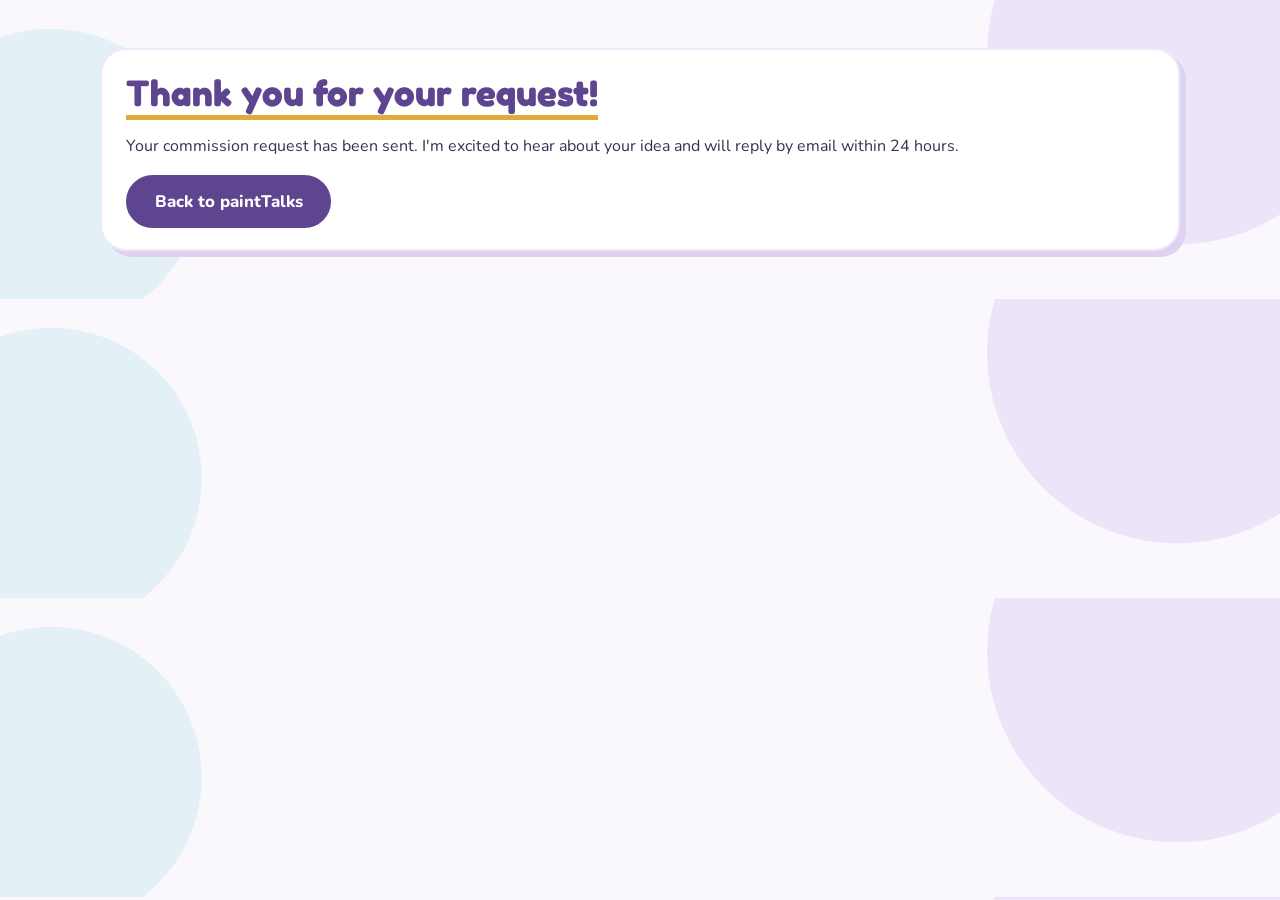
<file: thank-you.html>
<!DOCTYPE html>
<html lang="en">
<head>
  <meta charset="UTF-8">
  <meta name="viewport" content="width=device-width, initial-scale=1.0">
  <meta name="robots" content="noindex">
  <title>Thank You | paintTalks</title>
  <link rel="preconnect" href="https://fonts.googleapis.com">
  <link rel="preconnect" href="https://fonts.gstatic.com" crossorigin>
  <link href="https://fonts.googleapis.com/css2?family=Fredoka:wght@500;700&family=Nunito:wght@400;700;800&display=swap" rel="stylesheet">
  <link rel="icon" type="image/jpeg" href="/Logo.jpg">
  <link rel="stylesheet" href="/styles.css">
  <script>
    (function () {
      var t = null;
      try { t = localStorage.getItem('paintTalks-theme'); } catch (e) {}
      if (!t) t = window.matchMedia && matchMedia('(prefers-color-scheme: dark)').matches ? 'dark' : 'light';
      document.documentElement.setAttribute('data-theme', t);
    })();
  </script>
</head>
<body>
  <main class="section" id="main">
    <div class="container">
      <div class="card">
        <h1 class="h-title">Thank you for your request!</h1>
        <p>Your commission request has been sent. I'm excited to hear about your idea and will reply by email within 24 hours.</p>
        <a class="btn solid" href="/">Back to paintTalks</a>
      </div>
    </div>
  </main>
</body>
</html>
</file>
<file: styles.css>
/* ==========================================
   paintTalks - soft pastel profile-page style
   Light + dark themes, purple brush cursor
   ========================================== */
:root {
  --lav: #a48ccf;
  --lav-2: #c9b8e6;
  --violet: #5d4590;
  --deep: #43316d;
  --mist: #f4f0fb;
  --gold: #e3a93b;
  --blue: #a8d0e2;
  --ink: #3a2f52;
  --shadow: #ddd2f1;

  --heading: #5d4590;
  --bg: #faf8fd;
  --blob-1: #ece4f8;
  --blob-2: #e3f0f6;
  --card: #ffffff;
  --card-border: #efe8fa;
  --soft: #e9e0f7;
  --soft-2: #f4f0f8;
  --face: #ffffff;
  --tile-text: #43316d;
  --pill-4: #43316d;
  --icon-3: #f3d9a4;
  --icon-4: #f4c9d8;
  --footer-bg: #43316d;
  --footer-text: #f4f0fb;

  /* purple brush cursors (tip is the hotspot) */
  --cursor-default: url("data:image/svg+xml;utf8,<svg xmlns='http://www.w3.org/2000/svg' width='32' height='32' viewBox='0 0 32 32'><path d='M11 11L27 27' stroke='%23ffffff' stroke-width='8' stroke-linecap='round'/><path d='M11 11L27 27' stroke='%235b2fb8' stroke-width='4' stroke-linecap='round'/><path d='M3 3c7 0 9.500 3 9 8.500l-3.500 3.500C4 14.500 2.500 10 3 3z' fill='%23a06ef0' stroke='%23ffffff' stroke-width='1.600' stroke-linejoin='round'/></svg>");
  --cursor-pointer: url("data:image/svg+xml;utf8,<svg xmlns='http://www.w3.org/2000/svg' width='32' height='32' viewBox='0 0 32 32'><path d='M11 11L27 27' stroke='%23ffffff' stroke-width='8' stroke-linecap='round'/><path d='M11 11L27 27' stroke='%237a3fe0' stroke-width='4' stroke-linecap='round'/><path d='M3 3c7 0 9.500 3 9 8.500l-3.500 3.500C4 14.500 2.500 10 3 3z' fill='%23d2b4ff' stroke='%23ffffff' stroke-width='1.600' stroke-linejoin='round'/><circle cx='22' cy='7' r='3' fill='%23a06ef0' stroke='%23ffffff' stroke-width='1.500'/></svg>");
}

/* ----- Dark theme ----- */
:root[data-theme="dark"] {
  color-scheme: dark;
  --lav: #5a4596;
  --lav-2: #43346e;
  --violet: #7a5cc8;
  --deep: #120d1d;
  --mist: #2a2040;
  --gold: #e3a93b;
  --blue: #3b6e86;
  --ink: #e9e3f6;
  --shadow: #0c0813;

  --heading: #d9c9fb;
  --bg: #17121f;
  --blob-1: #221a35;
  --blob-2: #15222f;
  --card: #251d38;
  --card-border: #3a2d58;
  --soft: #30244a;
  --soft-2: #2d2342;
  --face: #ece4fb;
  --tile-text: #f0e9ff;
  --pill-4: #3a2a63;
  --icon-3: #6b5428;
  --icon-4: #6a3a52;
  --footer-bg: #0f0a18;
  --footer-text: #cfc3e8;
}

* { margin: 0; padding: 0; box-sizing: border-box; }
html { scroll-behavior: smooth; scroll-padding-top: 100px; }

body {
  font-family: "Nunito", "Segoe UI", Arial, sans-serif;
  line-height: 1.65; color: var(--ink);
  background:
    radial-gradient(circle at 92% 18%, var(--blob-1) 0 190px, transparent 191px),
    radial-gradient(circle at 4% 60%, var(--blob-2) 0 150px, transparent 151px),
    var(--bg);
  cursor: var(--cursor-default) 3 3, auto;
  transition: background-color .25s, color .25s;
}
a, button, select, .btn { cursor: var(--cursor-pointer) 3 3, pointer; }

.container { width: 92%; max-width: 1080px; margin: 0 auto; }
.mascot { width: 100%; height: 100%; display: block; object-fit: cover; border-radius: 50%; }
.skip-link:not(:focus) { position: absolute; left: -9999px; }
.skip-link:focus { position: fixed; top: 8px; left: 8px; z-index: 99; background: var(--deep); color: #fff; padding: .6rem 1rem; border-radius: 12px; }
h1, h2, h3 { font-family: "Fredoka", "Trebuchet MS", sans-serif; color: var(--heading); line-height: 1.2; }
p { margin-bottom: 1rem; }
:focus-visible { outline: 3px solid var(--gold); outline-offset: 3px; }

/* ----- Pill navigation bar ----- */
.topbar {
  position: sticky; top: 10px; z-index: 50;
  width: 94%; max-width: 1080px; margin: 12px auto 0;
  display: flex; align-items: center; justify-content: space-between; gap: .8rem; flex-wrap: wrap;
  background: var(--lav); border-radius: 999px; padding: .45rem .8rem;
  box-shadow: 0 8px 20px rgba(93, 69, 144, .25);
}
.logo { display: flex; align-items: center; gap: .5rem; color: #fff; text-decoration: none; font: 700 1.4rem "Fredoka", sans-serif; }
.logo .face { width: 38px; height: 38px; background: var(--face); border-radius: 50%; border: 3px solid var(--gold); overflow: hidden; }
.nav-list { list-style: none; display: flex; gap: .2rem; flex-wrap: wrap; }
.nav-list a { display: block; padding: .3rem .9rem; border-radius: 999px; border: 2px solid transparent; color: #fff; text-decoration: none; font-weight: 800; font-size: .95rem; transition: background .15s; }
.nav-list a:hover { background: rgba(255, 255, 255, .25); }
.nav-list a.active { border-color: #fff; }
.actions { display: flex; align-items: center; gap: .5rem; }
.pill-btn { background: #fff; color: var(--violet); padding: .35rem 1.2rem; border-radius: 999px; font-weight: 800; text-decoration: none; }
.pill-btn:hover { background: var(--gold); color: #fff; }
.theme-toggle { width: 38px; height: 38px; display: grid; place-items: center; border: 0; border-radius: 50%; background: #fff; color: var(--violet); font-size: 1.15rem; line-height: 1; transition: background .15s, transform .12s; }
.theme-toggle:hover { background: var(--gold); transform: rotate(-12deg); }

/* ----- Buttons ----- */
.btn { display: inline-block; padding: .75rem 1.6rem; border-radius: 999px; background: #fff; color: var(--violet); font: 800 1.05rem "Nunito", sans-serif; text-decoration: none; border: 3px solid #fff; transition: transform .12s, background .15s; }
.btn:hover { transform: translateY(-3px); background: var(--gold); color: #fff; }
.btn.solid { background: var(--violet); color: #fff; border-color: var(--violet); }
.btn.solid:hover { background: var(--gold); border-color: var(--gold); }
.link-under { color: #fff; font-weight: 800; text-decoration: none; border-bottom: 4px solid #fff; margin-left: 1rem; }
.link-under:hover { color: var(--gold); border-color: var(--gold); }

/* ----- Hero banner ----- */
.hero { padding: 1.4rem 0 2rem; }
.banner { position: relative; overflow: hidden; background: var(--lav); color: #fff; border-radius: 30px; padding: 2.4rem; display: grid; grid-template-columns: 1.1fr 1fr; gap: 2rem; align-items: center; }
.banner::before { content: ""; position: absolute; left: -90px; bottom: -150px; width: 380px; height: 380px; border-radius: 50%; background: var(--lav-2); opacity: .7; }
.banner > * { position: relative; }
.banner h2 { color: #fff; font-size: 2.9rem; margin-bottom: .6rem; text-shadow: 3px 3px 0 var(--violet); }
.banner p { font-size: 1.1rem; max-width: 460px; }
.banner-art img { display: block; width: 100%; max-height: 380px; object-fit: cover; border: 6px solid #fff; border-radius: 28px; transform: rotate(2deg); box-shadow: 8px 8px 0 var(--violet); }

/* quick info row */
.quick { display: grid; grid-template-columns: 1.1fr 1fr 1fr; gap: 1.4rem; margin-top: 1.8rem; align-items: start; }
.quick h3 { font-size: 1.5rem; text-align: center; margin-bottom: .8rem; }
.pills { list-style: none; display: grid; gap: .6rem; }
.pills a { display: block; padding: .6rem 1.2rem; border-radius: 999px; color: #fff; font-weight: 800; text-decoration: none; background: var(--lav); transition: transform .12s; }
.pills li:nth-child(2) a { background: var(--violet); } .pills li:nth-child(3) a { background: var(--lav-2); color: var(--heading); } .pills li:nth-child(4) a { background: var(--pill-4); }
.pills a:hover { transform: translateX(6px); }
.info-card { background: var(--soft); border-radius: 16px; padding: .8rem 1rem; margin-bottom: .8rem; }
.info-card b { display: block; color: var(--heading); font-family: "Fredoka", sans-serif; }
.info-card span { font-size: .9rem; }
.big-tile { background: var(--lav-2); border-radius: 28px; padding: 1rem; text-align: center; box-shadow: 6px 6px 0 var(--shadow); }
.big-tile .face { width: 110px; height: 110px; margin: 0 auto .4rem; background: var(--face); border-radius: 50%; border: 4px solid var(--gold); overflow: hidden; }
.big-tile p { margin: 0; font-weight: 800; color: var(--tile-text); }

/* ----- Sections ----- */
.section { padding: 3rem 0; }
.h-title { font-size: 2.3rem; display: inline-block; border-bottom: 5px solid var(--gold); margin-bottom: .8rem; }
.lead { max-width: 600px; margin-bottom: 1.8rem; }
.card { background: var(--card); border-radius: 26px; padding: 1.3rem 1.5rem; box-shadow: 6px 6px 0 var(--shadow); border: 2px solid var(--card-border); }

/* About = profile page */
.profile { position: relative; display: grid; grid-template-columns: 220px 1fr 1fr; gap: 1.6rem; padding-right: 3.5rem; }
.avatar { width: 120px; height: 120px; border-radius: 50%; border: 5px solid var(--gold); background: var(--face); overflow: hidden; margin-bottom: .8rem; }
.name-pill { display: inline-block; background: var(--gold); color: #fff; font-weight: 800; padding: .1rem 1.2rem; border-radius: 999px; margin-bottom: .8rem; }
.side-links { list-style: none; display: grid; gap: .5rem; margin-top: .8rem; }
.side-links a { display: block; padding: .4rem 1rem; border-radius: 999px; color: #fff; font-weight: 800; text-decoration: none; background: var(--gold); }
.side-links li:nth-child(2) a { background: #efc67d; color: #5a4210; } .side-links li:nth-child(3) a { background: var(--violet); }
.side-links a:hover { filter: brightness(.9); }
.facts { display: grid; grid-template-columns: 1fr 1fr; gap: .8rem; margin: .6rem 0 1rem; }
.fact { background: var(--card); border: 3px solid var(--lav-2); border-radius: 18px; padding: .6rem; text-align: center; font-size: .9rem; font-weight: 700; box-shadow: 3px 3px 0 var(--shadow); }
.fact i { display: block; font-style: normal; font-size: 1.9rem; }
.note { background: var(--gold); color: #fff; border-radius: 22px; padding: 1rem 1.2rem; font-weight: 700; }
.note p { margin: 0 0 .3rem; }
.vtab { position: absolute; right: 0; top: 40px; bottom: 40px; width: 40px; background: var(--blue); border-radius: 20px 0 0 20px; color: #fff; writing-mode: vertical-rl; text-align: center; font: 700 1rem "Fredoka", sans-serif; letter-spacing: .06em; }

/* Services */
.card-grid { display: grid; grid-template-columns: repeat(auto-fit, minmax(230px, 1fr)); gap: 1.5rem; }
.service { text-align: center; transition: transform .15s; }
.service:hover { transform: translateY(-5px); }
.service .icon { width: 76px; height: 76px; margin: 0 auto .7rem; display: grid; place-items: center; font-size: 2.1rem; border-radius: 22px; background: var(--lav-2); }
.service:nth-child(2) .icon { background: var(--blue); } .service:nth-child(3) .icon { background: var(--icon-3); } .service:nth-child(4) .icon { background: var(--icon-4); }
.service h3 { font-size: 1.25rem; margin-bottom: .4rem; }
.price { display: inline-block; background: var(--violet); color: #fff; font-weight: 800; padding: .2rem 1rem; border-radius: 999px; margin: 0; }
.addons { margin-top: 1.6rem; display: flex; flex-wrap: wrap; gap: .5rem 2rem; justify-content: center; background: var(--mist); }

/* Process tiles */
.steps { list-style: none; display: grid; grid-template-columns: repeat(auto-fit, minmax(210px, 1fr)); gap: 1.4rem; }
.steps li { text-align: center; }
.steps .num { display: block; width: 84px; margin: 0 auto .7rem; padding: .3rem 0; font: 700 2.2rem "Fredoka", sans-serif; color: var(--heading); background: var(--mist); border: 4px solid var(--blue); border-radius: 22px; box-shadow: 4px 4px 0 var(--blue); }
.steps h3 { font-size: 1.15rem; }
.steps p { margin: .3rem 0 0; font-size: .95rem; }

/* Terms */
.terms-grid { display: grid; grid-template-columns: 1fr 1fr; gap: 1.5rem; }
.terms-grid ul { list-style: none; }
.terms-grid li { position: relative; padding: .25rem 0 .25rem 1.8rem; font-weight: 700; }
.yes li::before { content: "✔"; position: absolute; left: 0; color: #4f9a6a; }
.no li::before { content: "✖"; position: absolute; left: 0; color: #c0506a; }
.pin { margin-top: 1.5rem; }
.pin ul { list-style: none; }
.pin li { margin-bottom: .2rem; }
.pin h3 { color: #fff; margin-bottom: .4rem; }

/* Contact = chat list */
.contact-grid { display: grid; grid-template-columns: 1fr 1.2fr; gap: 1.6rem; align-items: start; }
.chat { display: flex; align-items: center; gap: .9rem; padding: .8rem 1rem; margin-bottom: .8rem; background: var(--soft-2); border-radius: 22px; text-decoration: none; color: var(--ink); }
.chat .ph { flex: 0 0 52px; height: 52px; display: grid; place-items: center; font-size: 1.5rem; background: var(--card); border: 3px solid var(--gold); border-radius: 14px; }
.chat b { display: block; color: var(--heading); }
.chat span { font-size: .92rem; }
form label { display: block; font-weight: 800; margin: .7rem 0 .2rem; }
form input, form select, form textarea { width: 100%; padding: .65rem .9rem; font: inherit; color: var(--ink); background: var(--card); border: 3px solid var(--lav-2); border-radius: 16px; }
form input:focus, form select:focus, form textarea:focus { border-color: var(--violet); outline: 3px solid var(--gold); }
form .btn { margin-top: 1rem; }
.hint { font-size: .85rem; opacity: .8; margin: .5rem 0 0; }

/* Footer */
.site-footer { margin-top: 2rem; background: var(--footer-bg); color: var(--footer-text); text-align: center; padding: 1.8rem 0; border-radius: 30px 30px 0 0; }
.site-footer p { margin: 0 0 .2rem; font-size: .92rem; }
.to-top { position: fixed; right: 16px; bottom: 16px; z-index: 40; width: 48px; height: 48px; border-radius: 50%; background: var(--gold); color: #fff; display: grid; place-items: center; text-decoration: none; font: 800 1.3rem sans-serif; box-shadow: 0 4px 12px rgba(0, 0, 0, .25); }

@media (max-width: 900px) {
  .banner, .quick, .terms-grid, .contact-grid { grid-template-columns: 1fr; }
  .profile { grid-template-columns: 1fr; padding-right: 0; }
  .vtab { display: none; }
  .topbar { border-radius: 28px; justify-content: center; }
  .banner h2 { font-size: 2.2rem; }
}
@media (prefers-reduced-motion: reduce) { * { transition: none !important; } html { scroll-behavior: auto; } }
</file>
